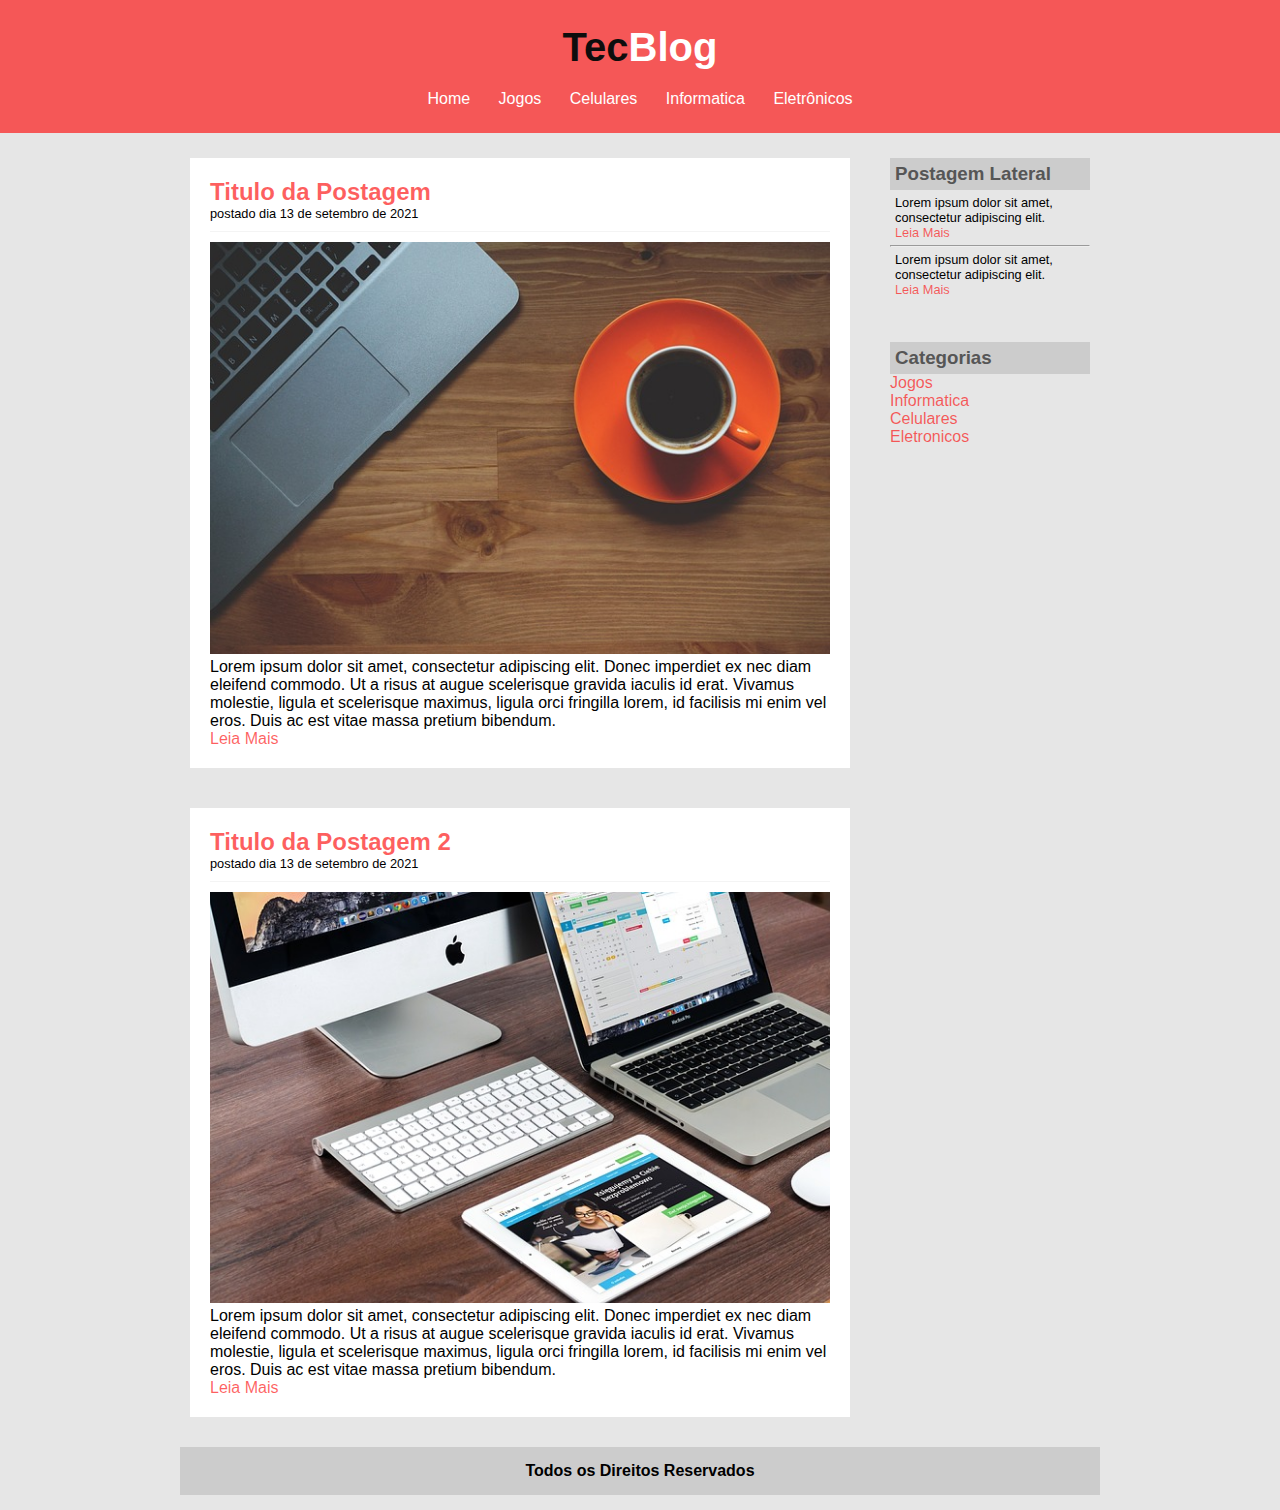
<file: HTML/index.html>
<!DOCTYPE html>
<html lang="pt-br">
<head>
<meta charset="UTF-8">
<meta http-equiv="X-UA-Compatible" content="IE=edge">
<meta name="viewport" content="width=device-width, initial-scale=1.0">
<link rel="stylesheet" href="../CSS/index.css">
        <title>TecnoBlog-Pagina Inicial</title>
    </head>
            <body>
                <div id="cabecalho">
                    <div id = 'area-logo'>
                      <h1>Tec<span class = "branco">Blog</span></h1>  
                    </div>
                    <div id="area-menu">
                        <a href="">Home</a>
                        <a href="jogos.html">Jogos</a>
                        <a href="celulares.html">Celulares</a>
                        <a href="informatica.html">Informatica</a>
                        <a href="eletronicos.html">Eletrônicos</a>
                    </div>
                </div>
                <div id="area-principal">

                    <div id="postagens">
                        <div class="postagem">
                            <h2>Titulo da Postagem</h2>
                            <span class="data-postagem">postado dia 13 de setembro de 2021</span>
                            <img width="620px" src="../Assets/imagem1.jpg" alt="Postagem">
                            <p>
                                Lorem ipsum dolor sit amet, consectetur adipiscing elit. Donec imperdiet ex nec diam eleifend commodo. Ut a risus at augue scelerisque gravida iaculis id erat. Vivamus molestie, ligula et scelerisque maximus, ligula orci fringilla lorem, id facilisis mi enim vel eros. Duis ac est vitae massa pretium bibendum. 
                            </p>
                                <a href="">Leia Mais</a>
  
                        </div>
                    </div>

                    <div id="area-lateral">
                        <div class="conteudo-lateral">
                            <h3>Postagem Lateral</h3>
                            <div class="postagem-lateral">
                            <p> Lorem ipsum dolor sit amet, consectetur adipiscing elit.</p>
                                <a href="">Leia Mais</a>
                        </div>
                    <hr>
                        <div class="postagem-lateral" style="border-bottom : none;">
                                <p> Lorem ipsum dolor sit amet, consectetur adipiscing elit.</p>
                                <a href="">Leia Mais</a>
                        </div>
                    </div>
                        <div class="conteudo-lateral">
                                <h3>Categorias</h3>
                                <a href="">Jogos</a><br>
                                <a href="">Informatica</a><br>
                                <a href="">Celulares</a><br>
                                <a href="">Eletronicos</a><br>
                        </div>
                    </div>
                   
                    <div id="postagens">
                        <div class="postagem">
                            <h2>Titulo da Postagem 2 </h2>
                            <span class="data-postagem">postado dia 13 de setembro de 2021</span>
                            <img width="620px" src="../Assets/imagem2.jpg" alt="Postagem 2 ">
                            <p>
                                Lorem ipsum dolor sit amet, consectetur adipiscing elit. Donec imperdiet ex nec diam eleifend commodo. Ut a risus at augue scelerisque gravida iaculis id erat. Vivamus molestie, ligula et scelerisque maximus, ligula orci fringilla lorem, id facilisis mi enim vel eros. Duis ac est vitae massa pretium bibendum. 
                            </p>
                            <a href="">Leia Mais</a>
                        </div>
                    </div>
                    
                    <div id="rodape">
                       <strong> Todos os Direitos Reservados</strong>
                    </div>
                    
                </div>

            </body>
</html>
</file>
<file: CSS/index.css>
/* Limpar todas as formatações padrão */

*{
    margin: 0;
    padding: 0;
}

body{
    /* 1Em equivale a 16px */
    font-size: 1em; 
    background: #e6e6e6;
    font-family: 'Trebuchet MS', Helvetica,sans-serif;
   
}

a{
    text-decoration: none;
}

a:link ,  a:visited {
    color: #fd00009f;
}
a:hover{

    text-decoration: underline;
}

/* Utilizando seletores para estilização somente do cabeçalho */

#cabecalho a:link , #cabecalho a:visited {
    padding: 10px 12px;
    color: white;
}
#cabecalho a:hover{
    width: 20px;
    color: #fd00009f;
    background-color: white;
    /* Css utiliza efeito cascata,pegando primeiro a regra geral do a:hover com o txt decoration,caso não queira o underline e necessario identificar no seletor especifico */
    text-decoration: none;
}

h2{
    color: #fd00009f;
}
h3{
    color: #565656;
    background: #CCC;
    padding: 5px;
}
h1{
    color:#0e0d0d;
    font-size: 2.5em;

}




#area-principal{
    padding : 15px;
    margin: 0 auto;
    width: 920px;
}
#rodape{
  clear: both;
  text-align: center;
  background: #CCC;
  padding: 15px;
}

#postagens{
    width: 660px;
    padding: 10px;
    float: left;
}
#area-lateral{
    width: 220px;
    float: right;
}

#cabecalho{
    background-color: #fd00009f;
    padding: 15px;
    text-align: center;
}
#area-logo,#area-menu{
    padding: 10px;
}
.branco{
    color: white;
}


.postagem{
padding: 20px  ;
margin-bottom: 20px;
background:white;
}

.data-postagem{
    font-size: 0.8em;
    border-bottom: 1px solid #f4f4f4;
    padding-bottom: 10px;
    margin-bottom: 10px;
    display: block;

}
.conteudo-lateral{
   
    padding:10px;
    margin-bottom: 20px;
}
.postagem-lateral {
    font-size: 0.8em;
    padding: 5px;
}
</file>
